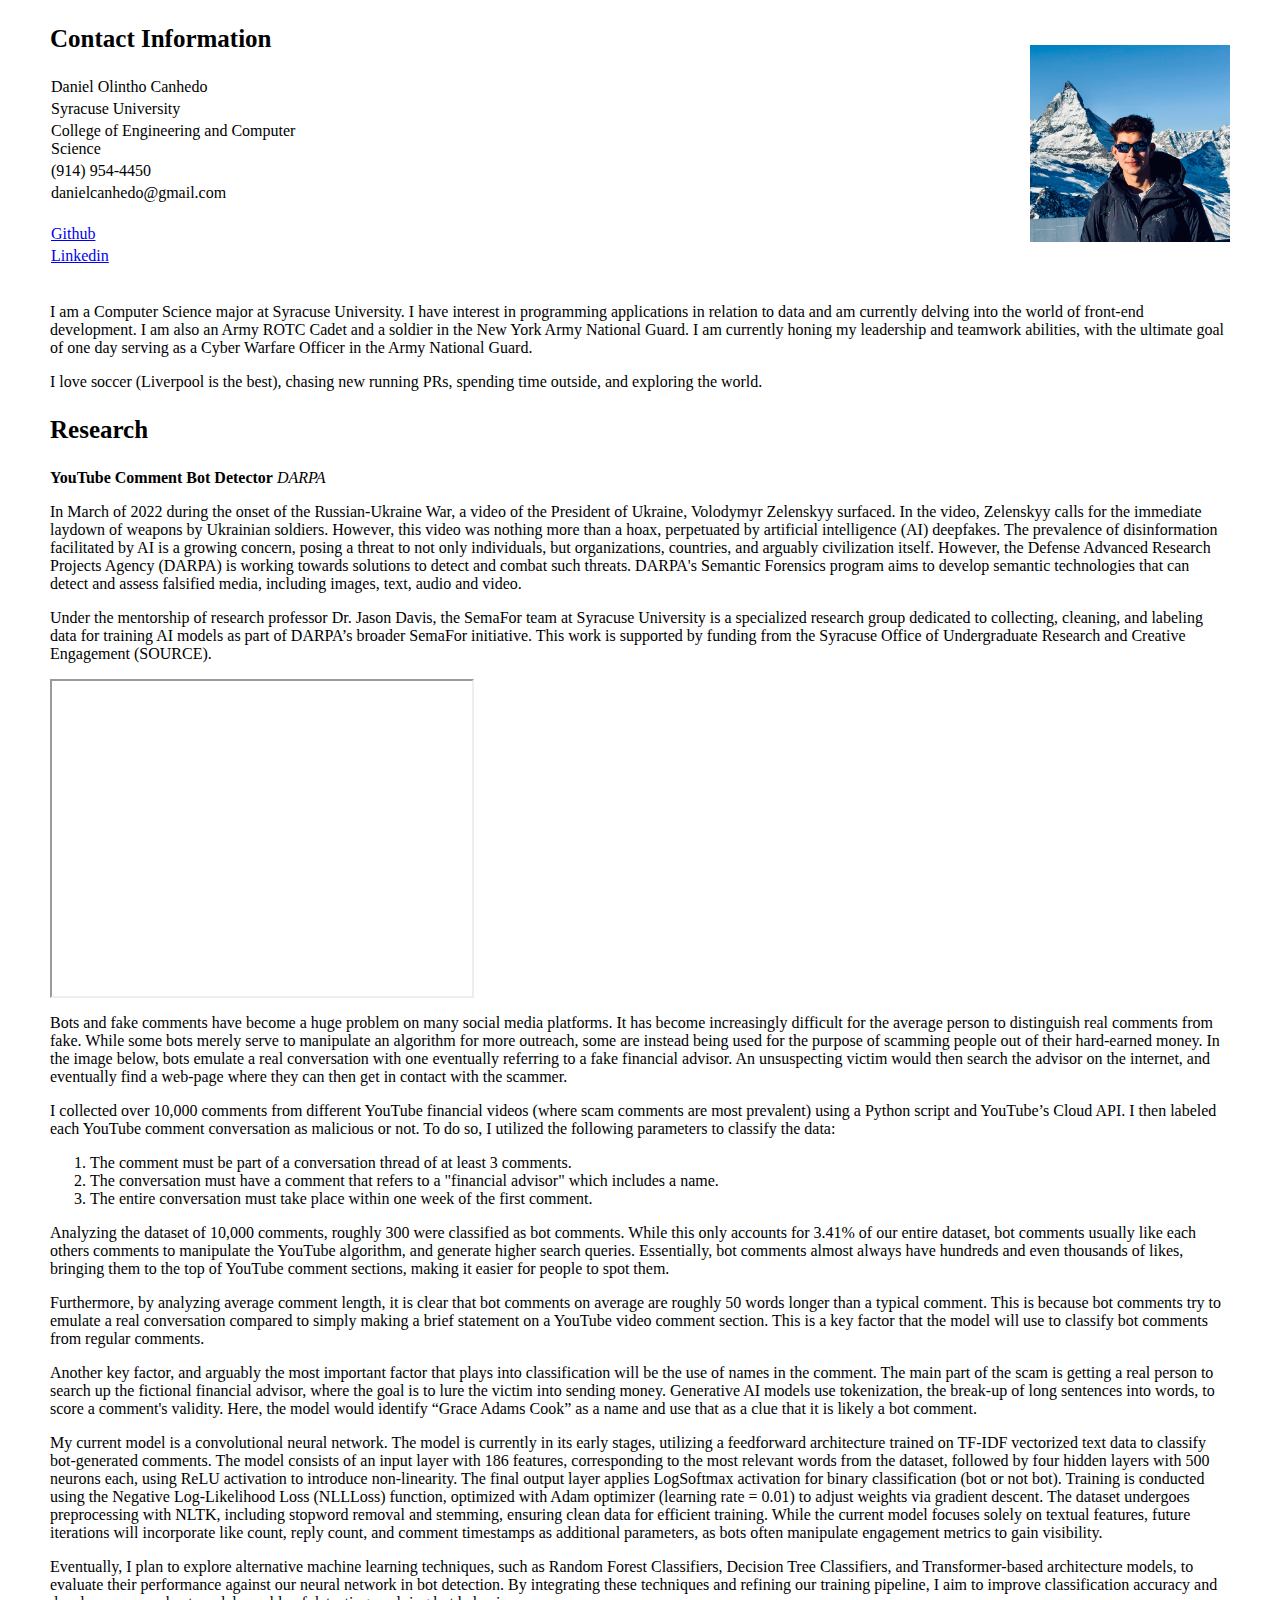
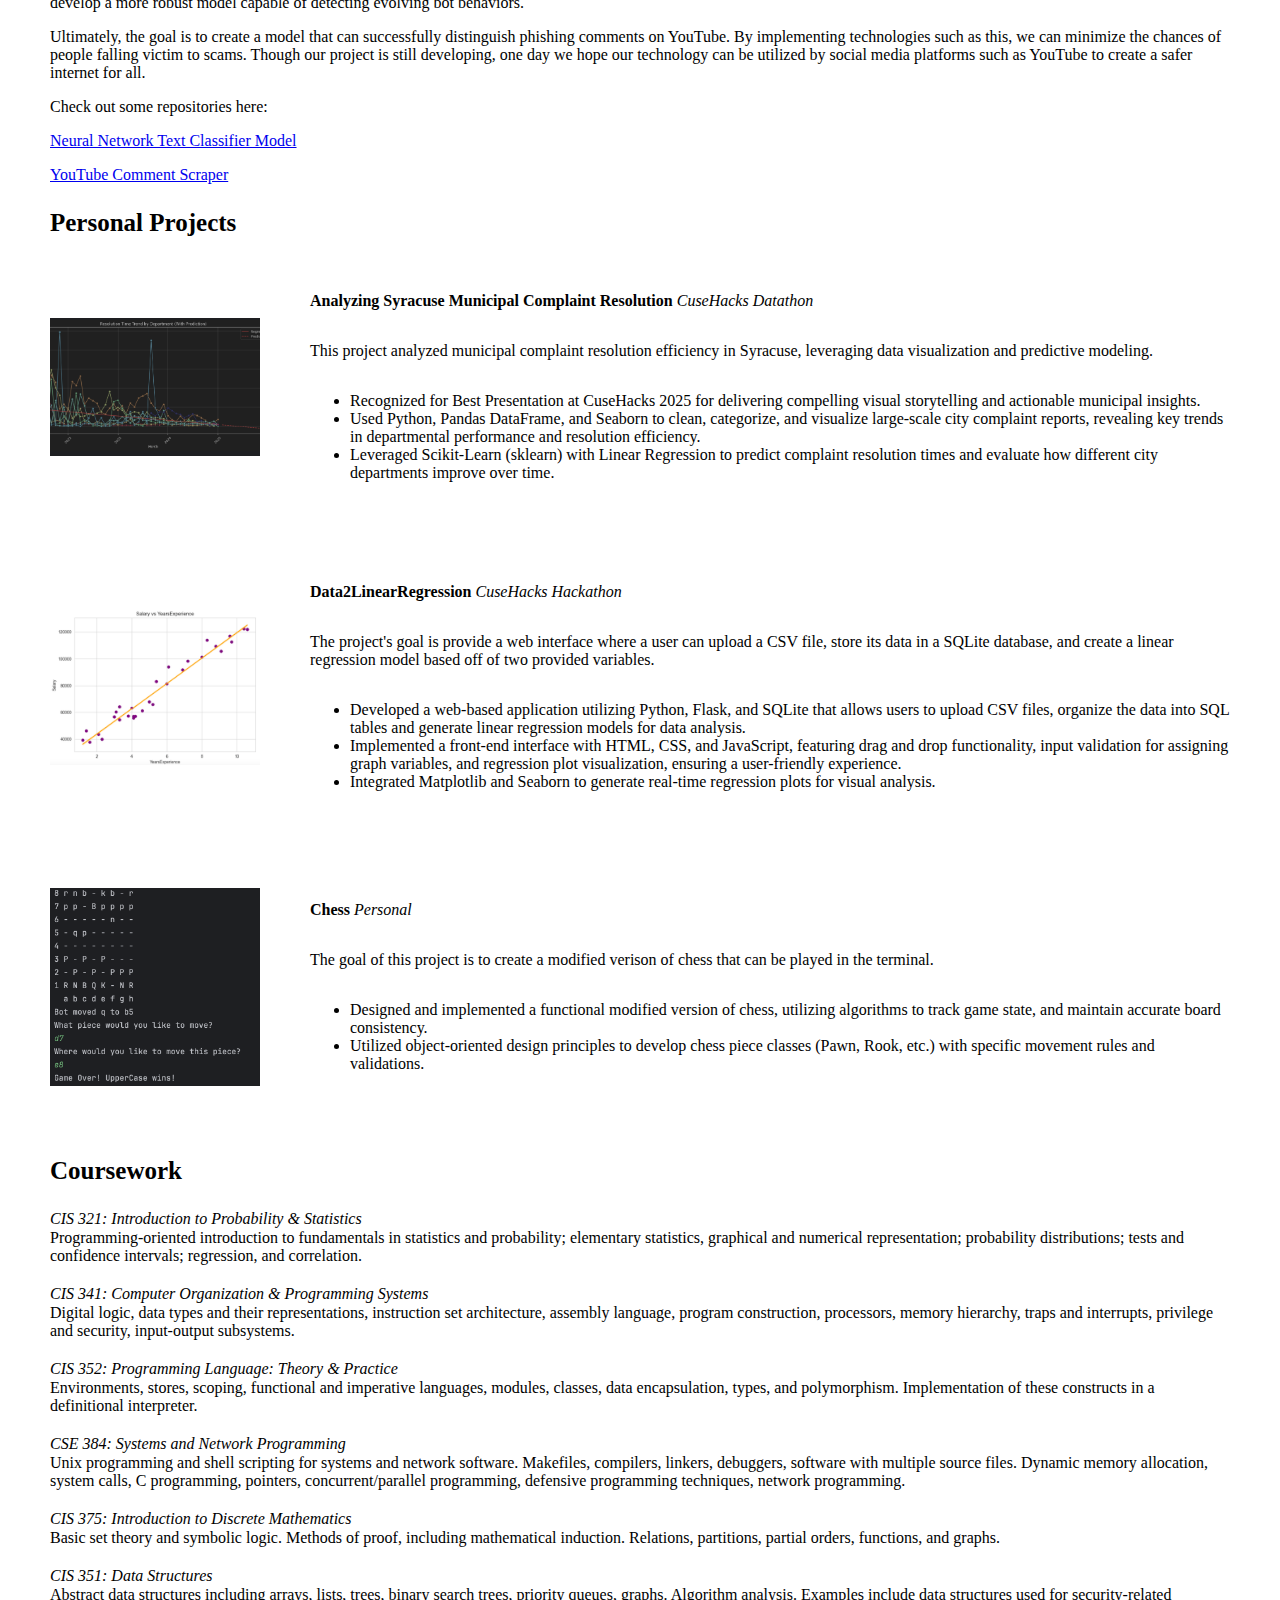
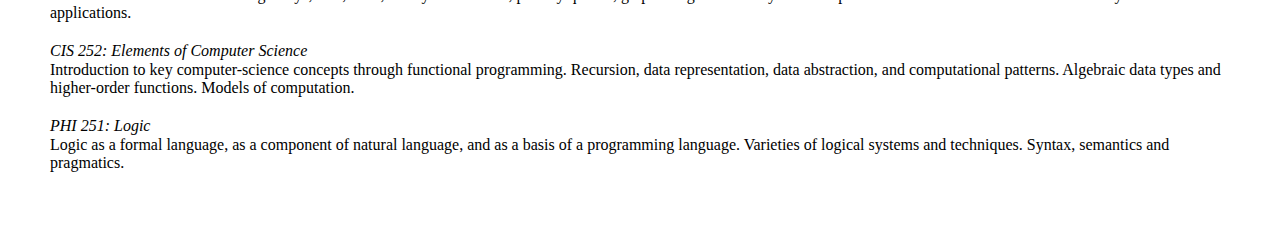
<file: index.html>
<html lang="en">
    <head>
        <title>Personal Portfolio Webpage</title>
        <meta charset="utf-8">
        <link rel="stylesheet" href="web.css">
        <meta name="viewport" content="width=device-width, initial-scale=1.0" />
    </head>
    <body>
        <main>
            <section>
                <div class="container"> 
                    <div id="photo">
                            <img src="danielmatterhorn.jpg" alt="Daniel in Switzerland" width="200">
                        </div>
                        <div id="contact">
                            <h3>Contact Information</h3>
                                    <p>Daniel Olintho Canhedo</p>
                                    <p>Syracuse University</p>
                                    <p>College of Engineering and Computer Science</p>
                                    <p>(914) 954-4450</p>
                                    <p>danielcanhedo@gmail.com</p>
                                    <br>
                                    <p><a href="https://github.com/Daniwave100">Github</a></p>
                                    <p><a href="https://www.linkedin.com/in/daniel-canhedo-7821a722a/">Linkedin</a></p>
                                    <br>
                            </div>
                    
                </div>
            </section>
        <section>
            <div id="Bio">
                <p>I am a Computer Science major at Syracuse University. I have interest in programming applications in relation to data and am currently delving into the world of front-end development. I am also an Army ROTC Cadet and a soldier in the New York Army National Guard. I am currently honing my leadership and teamwork abilities, with the ultimate goal of one day serving as a Cyber Warfare Officer in the Army National Guard.</p>
                <p>I love soccer (Liverpool is the best), chasing new running PRs, spending time outside, and exploring the world.</p>
            </div>
        </section> 

        <section>
            <h3>Research</h3>
            <p><strong>YouTube Comment Bot Detector</strong> <em>DARPA</em></p>
            
            <p>In March of 2022 during the onset of the Russian-Ukraine War, a video of the President of Ukraine, Volodymyr Zelenskyy surfaced. In the video, Zelenskyy calls for the immediate laydown of weapons by Ukrainian soldiers. However, this video was nothing more than a hoax, perpetuated by artificial intelligence (AI) deepfakes. 
                The prevalence of disinformation facilitated by AI is a growing concern, posing a threat to not only individuals, but organizations, countries, and arguably civilization itself. However,  the Defense Advanced Research Projects Agency (DARPA) is working towards solutions to detect and combat such threats.
                DARPA's Semantic Forensics program aims to develop semantic technologies that can detect and assess falsified media, including images, text, audio and video.</p>    
            <p> <p>Under the mentorship of research professor Dr. Jason Davis, the SemaFor team at Syracuse University is a specialized research group dedicated to collecting, cleaning, and labeling data for training AI models as part of DARPA’s broader SemaFor initiative. This work is supported by funding from the Syracuse Office of Undergraduate Research and Creative Engagement (SOURCE).</p>
            <iframe width="420" height="315" src="https://www.youtube.com/embed/10ENWUrzj-o"></iframe>
            
            <p>Bots and fake comments have become a huge problem on many social media platforms. It has become increasingly difficult for the average person to distinguish real comments from fake. While some bots merely serve to manipulate an algorithm for more outreach, some are instead being used for the purpose of scamming people out of their hard-earned money.
                In the image below, bots emulate a real conversation with one eventually referring to a fake financial advisor. An unsuspecting victim would then search the advisor on the internet, and eventually find a web-page where they can then get in contact with the scammer.</p>
            <p>I collected over 10,000 comments from different YouTube financial videos (where scam comments are most prevalent) using a Python script and YouTube’s Cloud API. I then labeled each YouTube comment conversation as malicious or not. To do so, I utilized the following parameters to classify the data: </p>
            <ol>
                <li>The comment must be part of a conversation thread of at least 3 comments. </li>
                <li>The conversation must have a comment that refers to a "financial advisor" which includes a name.</li>
                <li>The entire conversation must take place within one week of the first comment.</li>
            
            </ol>
            
            <p>Analyzing the dataset of 10,000 comments, roughly 300 were classified as bot comments. While this only accounts for 3.41% of our entire dataset, bot comments usually like each others comments to manipulate the YouTube algorithm, and generate higher search queries. Essentially, bot comments almost always have hundreds and even thousands of likes, bringing them to the top of YouTube comment sections, making it easier for people to spot them.</p>
            <p>Furthermore, by analyzing average comment length, it is clear that bot comments on average are roughly 50 words longer than a typical comment. This is because bot comments try to emulate a real conversation compared to simply making a brief statement on a YouTube video comment section. This is a key factor that the model will use to classify bot comments from regular comments.</p>
            <p>Another key factor, and arguably the most important factor that plays into classification will be the use of names in the comment. The main part of the scam is getting a real person to search up the fictional financial advisor, where the goal is to lure the victim into sending money. Generative AI models use tokenization, the break-up of long sentences into words, to score a comment's validity. Here, the model would identify “Grace Adams Cook” as a name and use that as a clue that it is likely a bot comment.</p>
            <p>My current model is a convolutional neural network. The model is currently in its early stages, utilizing a feedforward architecture trained on TF-IDF vectorized text data to classify bot-generated comments. The model consists of an input layer with 186 features, corresponding to the most relevant words from the dataset, followed by four hidden layers with 500 neurons each, using ReLU activation to introduce non-linearity. The final output layer applies LogSoftmax activation for binary classification (bot or not bot). Training is conducted using the Negative Log-Likelihood Loss (NLLLoss) function, optimized with Adam optimizer (learning rate = 0.01) to adjust weights via gradient descent. The dataset undergoes preprocessing with NLTK, including stopword removal and stemming, ensuring clean data for efficient training. While the current model focuses solely on textual features, future iterations will incorporate like count, reply count, and comment timestamps as additional parameters, as bots often manipulate engagement metrics to gain visibility. </p>
            <p>Eventually, I plan to explore alternative machine learning techniques, such as Random Forest Classifiers, Decision Tree Classifiers, and Transformer-based architecture models, to evaluate their performance against our neural network in bot detection. By integrating these techniques and refining our training pipeline, I aim to improve classification accuracy and develop a more robust model capable of detecting evolving bot behaviors.</p>
            <p>Ultimately, the goal is to create a model that can successfully distinguish phishing comments on YouTube. By implementing technologies such as this, we can minimize the chances of people falling victim to scams. Though our project is still developing, one day we hope our technology can be utilized by social media platforms such as YouTube to create a safer internet for all.</p>
            <p>Check out some repositories here:</p>
            <p><a href="https://github.com/Daniwave100/YouTube-Bot-NN-Classifier/tree/main">Neural Network Text Classifier Model</a></p>
            <p><a href="https://github.com/Daniwave100/YouTube-Comment-Scraper">YouTube Comment Scraper</a></p>
        </section>

        <section>
            <h3>Personal Projects</h3>
            <div class="projects">
            
                <div class="project">
                    <div class="projectphotos">
                        <img src="Datathon.png" width="210px">
                    </div>
                    <div class="projecttext">
                        <p><strong>Analyzing Syracuse Municipal Complaint Resolution</strong> <em>CuseHacks Datathon</em></p>
                        <p>This project analyzed municipal complaint resolution efficiency in Syracuse, leveraging data visualization and predictive modeling.</p>
                        <ul>
                            <li>Recognized for Best Presentation at CuseHacks 2025 for delivering compelling visual storytelling and actionable municipal insights.</li>
                            <li>Used Python, Pandas DataFrame, and Seaborn to clean, categorize, and visualize large-scale city complaint reports, revealing key trends in departmental performance and resolution efficiency.</li>
                            <li>Leveraged Scikit-Learn (sklearn) with Linear Regression to predict complaint resolution times and evaluate how different city departments improve over time.</li>
                        </ul>
                    </div>
                </div>

            <div class="project">
                <div class="projectphotos">
                    <img src="LinearRegression.png" width="210">
                </div>
                <div class="projecttext">
                    <p><strong>Data2LinearRegression</strong> <em>CuseHacks Hackathon</em></p>
                    <p>The project's goal is provide a web interface where a user can upload a CSV file, store its data in a SQLite database, and create a linear regression model based off of two provided variables.</p>
                    <ul>
                        <li>Developed a web-based application utilizing Python, Flask, and SQLite that allows users to upload CSV files, organize the data into SQL tables and generate linear regression models for data analysis.</li>
                        <li>Implemented a front-end interface with HTML, CSS, and JavaScript, featuring drag and drop functionality, input validation for assigning graph variables, and regression plot visualization, ensuring a user-friendly experience.</li>
                        <li>Integrated Matplotlib and Seaborn to generate real-time regression plots for visual analysis.</li>
                    </ul>
                </div>
            </div>

            <div class="project">
                <div class="projectphotos">
                    <img src="Chess.png" width="210px">
                </div>
                <div class="projecttext">
                    <p><strong>Chess</strong> <em>Personal</em></p>
                    <p>The goal of this project is to create a modified verison of chess that can be played in the terminal. </p>
                    <ul>
                        <li>Designed and implemented a functional modified version of chess, utilizing algorithms to track game state, and maintain accurate board consistency.</li>
                        <li>Utilized object-oriented design principles to develop chess piece classes (Pawn, Rook, etc.) with specific movement rules and validations.</li>
                    </ul>
                </div>
            </div>
        
        </div>
        </section>

        

            <section>
                <h3>Coursework</h3>
                <div class="coursework">
                    <p><em>CIS 321: Introduction to Probability & Statistics</em></p>
                    <p>Programming-oriented introduction to fundamentals in statistics and probability; elementary statistics, graphical and numerical representation; probability distributions; tests and confidence intervals; regression, and correlation.</p>
                </div>
                <div class="coursework">
                    <p><em>CIS 341: Computer Organization & Programming Systems</em></p>
                    <p>Digital logic, data types and their representations, instruction set architecture, assembly language, program construction, processors, memory hierarchy, traps and interrupts, privilege and security, input-output subsystems.</p>
                </div>
                    <div class="coursework">
                    <p><em>CIS 352: Programming Language: Theory & Practice</em></p>
                    <p>Environments, stores, scoping, functional and imperative languages, modules, classes, data encapsulation, types, and polymorphism. Implementation of these constructs in a definitional interpreter.</p>
                </div>
                <div class="coursework">
                    <p><em>CSE 384: Systems and Network Programming</em></p>
                    <p>Unix programming and shell scripting for systems and network software. Makefiles, compilers, linkers, debuggers, software with multiple source files. Dynamic memory allocation, system calls, C programming, pointers, concurrent/parallel programming, defensive programming techniques, network programming.</p>
                </div>
                <div class="coursework">
                    <p><em>CIS 375: Introduction to Discrete Mathematics</em></p>
                    <p>Basic set theory and symbolic logic. Methods of proof, including mathematical induction. Relations, partitions, partial orders, functions, and graphs.</p>
                </div>
                <div class="coursework">
                    <p><em>CIS 351: Data Structures </em></p>
                    <p>Abstract data structures including arrays, lists, trees, binary search trees, priority queues, graphs.  Algorithm analysis.  Examples include data structures used for security-related applications.</p>
                </div>
                <div class="coursework">
                    <p><em>CIS 252: Elements of Computer Science</em></p>
                    <p>Introduction to key computer-science concepts through functional programming. Recursion, data representation, data abstraction, and computational patterns. Algebraic data types and higher-order functions. Models of computation.</p>
                </div>
                <div class="coursework">
                    <p><em>PHI 251: Logic</em></p>
                    <p>Logic as a formal language, as a component of natural language, and as a basis of a programming language. Varieties of logical systems and techniques. Syntax, semantics and pragmatics.</p>
                </div>
            </section>
        </main>
        <footer>
            
        </footer>
    </body>
</html>
</file>
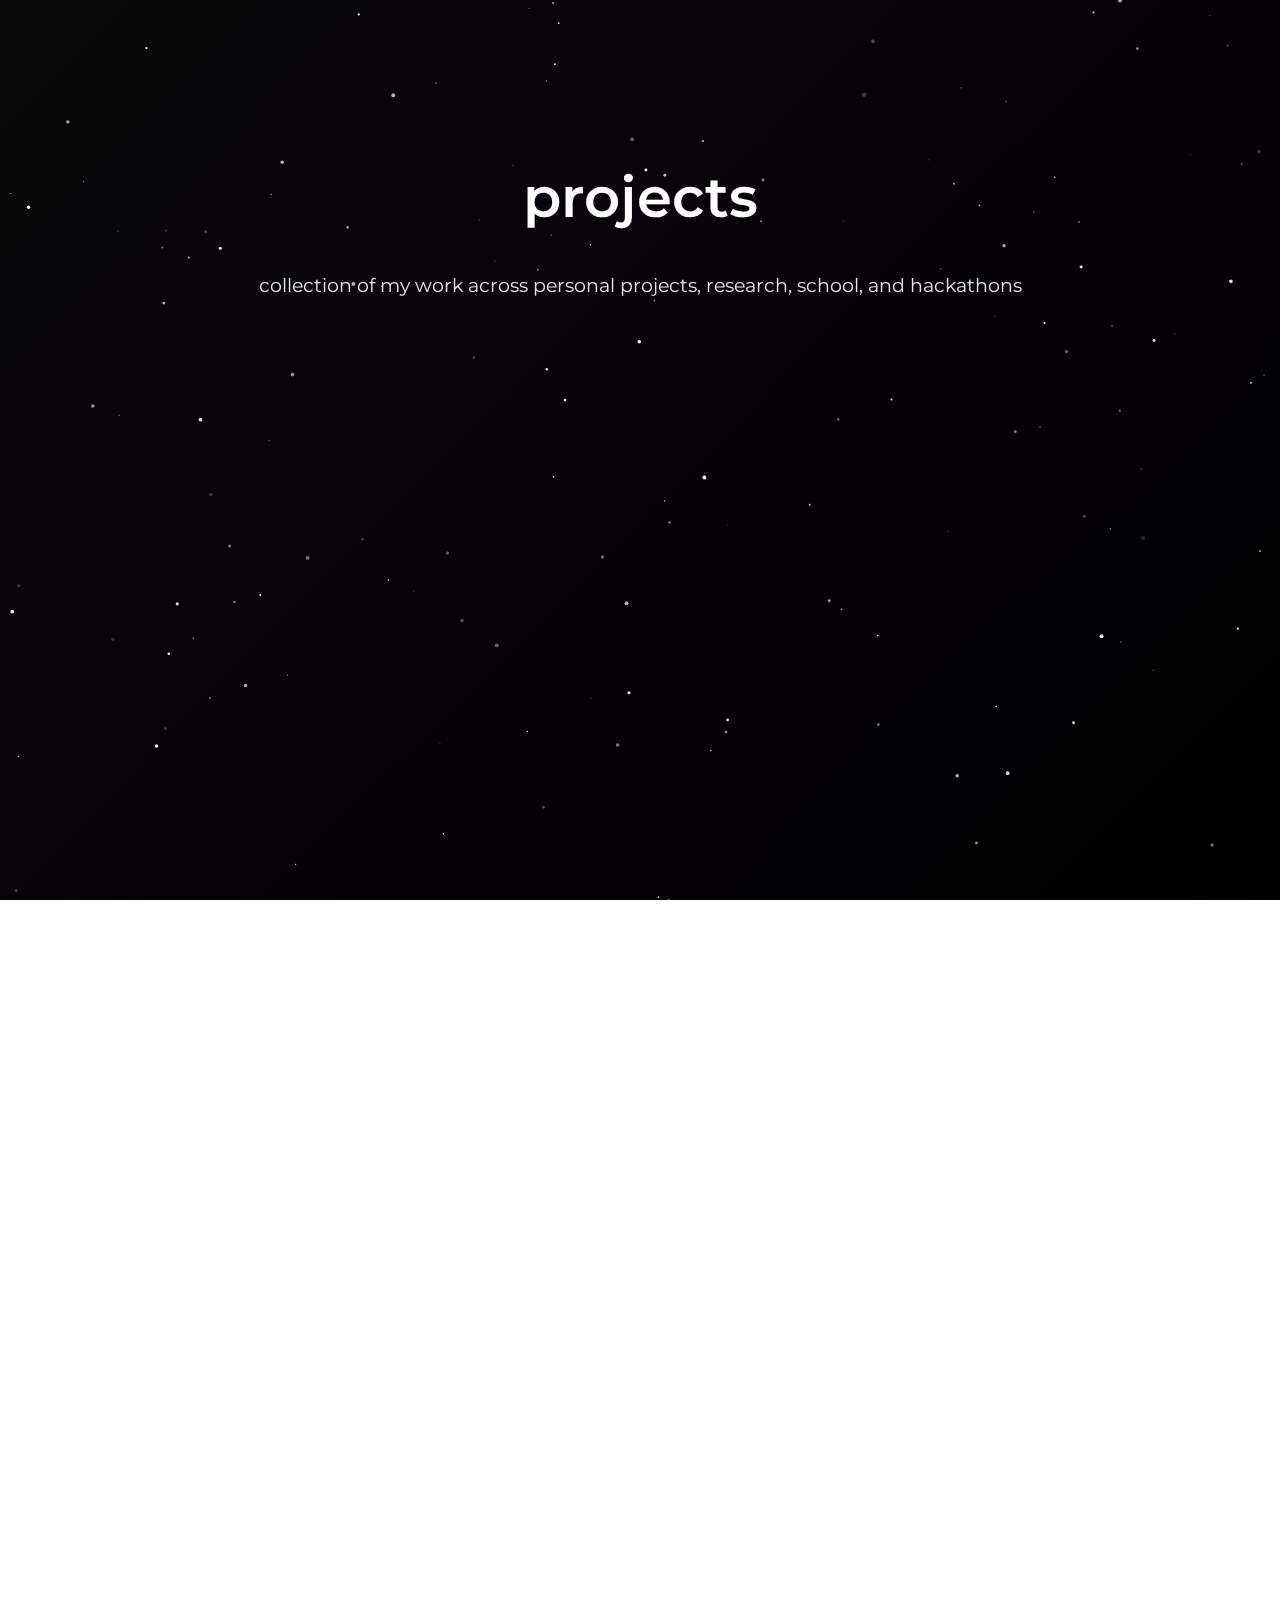
<file: projects.html>
<!DOCTYPE html>
<html>
<head>
    <title>projects - daniel canhedo</title>
    <meta charset="utf-8">
    <link rel="stylesheet" href="assets/css/styles.css">
    <link rel="stylesheet" href="assets/css/projects.css">
    <link rel="stylesheet" href="https://cdnjs.cloudflare.com/ajax/libs/font-awesome/6.4.0/css/all.min.css">
    <meta name="viewport" content="width=device-width, initial-scale=1.0" />
</head>

<body>
    <canvas id="starfield"></canvas>
    
    <header>
        <nav>
            <h3>daniel canhedo</h3>
            <ul class="nav_links">
                <li><a href="index.html">about me</a></li>
                <li><a href="projects.html">projects</a></li>
            </ul>
        </nav>
    </header>

    <section class="projects-hero">
        <h1>projects</h1>
        <p>collection of my work across personal projects, research, school, and hackathons</p>
    </section>

    <!-- Personal Projects Section -->
    <section class="projects-section">
        <h2 class="section-title">personal projects</h2>
        <div class="projects-grid">
            <div class="project-card" onclick="openProjectModal('portfolio-website', 'Portfolio', 'https://github.com/Daniwave100/Portfolia')">
                <div class="project-image">
                    <i class="fas fa-globe"></i>
                </div>
                <h3>Portfolia</h3>
                <p>A comprehensive portfolio management and stock analysis platform built with Streamlit.</p>
                <div class="project-links">
                    <a href="https://github.com/Daniwave100/Portfolia" target="_blank" onclick="event.stopPropagation()">
                        <i class="fab fa-github"></i>
                    </a>
                </div>
            </div>

            <div class="project-card" onclick="openProjectModal('chess', 'Chess Game', 'https://github.com/Daniwave100/Chess')">
                <div class="project-image">
                    <i class="fas fa-chess"></i>
                </div>
                <h3>Chess</h3>
                <p>Chess game implementation with piece movement and game logic</p>
                <div class="project-links">
                    <a href="https://github.com/Daniwave100/Chess" target="_blank" onclick="event.stopPropagation()">
                        <i class="fab fa-github"></i>
                    </a>
                </div>
            </div>

            <div class="project-card" onclick="openProjectModal('tictactoe', 'Tic Tac Toe', 'https://github.com/Daniwave100/tiktaktoe')">
                <div class="project-image">
                    <i class="fas fa-tic-tac-toe"></i>
                </div>
                <h3>Tik Tak Toe</h3>
                <p>Classic tic tac toe game with AI opponent</p>
                <div class="project-links">
                    <a href="https://github.com/Daniwave100/tiktaktoe" target="_blank" onclick="event.stopPropagation()">
                        <i class="fab fa-github"></i>
                    </a>
                </div>
            </div>
        </div>
    </section>

    <!-- Research Section -->
    <section class="projects-section">
        <h2 class="section-title">research</h2>
        <div class="projects-grid">
            <div class="project-card" onclick="openProjectModal('youtube-bot-nn', 'YouTube Bot NN Classifier', 'https://github.com/Daniwave100/YouTube-Bot-NN-Classifier')">
                <div class="project-image">
                    <i class="fas fa-brain"></i>
                </div>
                <h3>YouTube Bot Neural Network Classifier</h3>
                <p>Deep learning model trained to detect YouTube phishing comments and bot-generated content</p>
                <div class="project-links">
                    <a href="https://github.com/Daniwave100/YouTube-Bot-NN-Classifier" target="_blank" onclick="event.stopPropagation()">
                        <i class="fab fa-github"></i>
                    </a>
                </div>
            </div>

            <div class="project-card" onclick="openProjectModal('youtube-scraper', 'YouTube Comment Scraper', 'https://github.com/Daniwave100/YouTube-Comment-Scraper')">
                <div class="project-image">
                    <i class="fas fa-scrape"></i>
                </div>
                <h3>YouTube-Comment-Scraper</h3>
                <p>Web scraping tool to collect and analyze YouTube comments at scale</p>
                <div class="project-links">
                    <a href="https://github.com/Daniwave100/YouTube-Comment-Scraper" target="_blank" onclick="event.stopPropagation()">
                        <i class="fab fa-github"></i>
                    </a>
                </div>
            </div>
        </div>
    </section>

    <!-- School Projects Section -->
    <section class="projects-section">
        <h2 class="section-title">school projects</h2>
        <div class="projects-grid">
            <div class="project-card" onclick="openProjectModal('marvel-network', 'Marvel Network Analysis', 'https://github.com/Daniwave100/Social_Media_Data_Mining_Project')">
                <div class="project-image">
                    <i class="fas fa-network-wired"></i>
                </div>
                <h3>An Analysis of the Marvel Network</h3>
                <p>Graph analysis of Marvel character relationships and interactions</p>
                <div class="project-links">
                    <a href="https://github.com/Daniwave100/Social_Media_Data_Mining_Project" target="_blank" onclick="event.stopPropagation()">
                        <i class="fab fa-github"></i>
                    </a>
                </div>
            </div>

            <div class="project-card" onclick="openProjectModal('dad-rental', 'DAD Car Rental', 'https://github.com/Daniwave100/car_rental_app')">
                <div class="project-image">
                    <i class="fas fa-car"></i>
                </div>
                <h3>DAD Car Rental</h3>
                <p>Car rental management system with booking and inventory tracking</p>
                <div class="project-links">
                    <a href="https://github.com/Daniwave100/car_rental_app" target="_blank" onclick="event.stopPropagation()">
                        <i class="fab fa-github"></i>
                    </a>
                </div>
            </div>

            <div class="project-card" onclick="openProjectModal('studybuddy', 'StudyBuddy', 'https://github.com/Daniwave100/Team16_StudyBuddy')">
                <div class="project-image">
                    <i class="fas fa-book"></i>
                </div>
                <h3>StudyBuddy</h3>
                <p>Collaborative study platform for students to share notes and resources</p>
                <div class="project-links">
                    <a href="https://github.com/Daniwave100/Team16_StudyBuddy" target="_blank" onclick="event.stopPropagation()">
                        <i class="fab fa-github"></i>
                    </a>
                </div>
            </div>
        </div>
    </section>

    <!-- Hackathons Section -->
    <section class="projects-section">
        <h2 class="section-title">hackathons</h2>
        <div class="projects-grid">
            <div class="project-card" onclick="openProjectModal('syracuse-complaints', 'Analyzing Syracuse Municipal Complaint Resolution', 'https://github.com/Daniwave100/Analyzing-Syracuse-Municipal-Complaint-Resolution')">
                <div class="project-image">
                    <i class="fas fa-chart-bar"></i>
                </div>
                <h3>Analyzing Syracuse Municipal Complaint Resolution</h3>
                <p>Data analysis of city complaint resolution times and effectiveness</p>
                <div class="project-links">
                    <a href="https://github.com/Daniwave100/Analyzing-Syracuse-Municipal-Complaint-Resolution" target="_blank" onclick="event.stopPropagation()">
                        <i class="fab fa-github"></i>
                    </a>
                </div>
            </div>

            <div class="project-card" onclick="openProjectModal('data2lr', 'Data2LinearRegression', 'https://github.com/Daniwave100/Data2LinearRegression')">
                <div class="project-image">
                    <i class="fas fa-chart-line"></i>
                </div>
                <h3>Data2LinearRegression</h3>
                <p>Tool to convert raw data and generate linear regression models</p>
                <div class="project-links">
                    <a href="https://github.com/Daniwave100/Data2LinearRegression" target="_blank" onclick="event.stopPropagation()">
                        <i class="fab fa-github"></i>
                    </a>
                </div>
            </div>
        </div>
    </section>

    <!-- Project Modal -->
    <div id="projectModal" class="project-modal">
        <span class="project-close" onclick="closeProjectModal()">&times;</span>
        <div class="project-modal-content">
            <div class="project-modal-header">
                <h2 id="modalProjectTitle"></h2>
                <a id="modalGithubLink" href="#" target="_blank" class="github-button">
                    <i class="fab fa-github"></i> View on GitHub
                </a>
            </div>
            <div class="project-modal-body">
                <div id="readmeContent" class="readme-content">Loading...</div>
            </div>
        </div>
    </div>

    <section style="height:20vh;"></section>

    <script src="assets/js/stars.js"></script>
    <script src="assets/js/projects.js"></script>
</body>
</html>
</file>
<file: web.css>
body {
    font-family: "Times New Roman", Times, serif;
    width: calc(100vw - 100px); /* Adjust width to account for margins */
    max-width: 1200px; /* Prevents excessive stretching */
    overflow-x: hidden;
    margin: 0 auto; /* Centers the page */
    padding-left: 50px;
    padding-right: 50px;
    padding-bottom: 70px;
}

.container {
    display: flex; /* Enables side-by-side layout */
    align-items: center; /* Aligns the image and text vertically */
    justify-content: flex-start; /* Ensures content starts from the left */
    width: 100%; /* Ensures it spans full width */
    flex-direction: row-reverse; /* Reverses the order: image on right, text on left */
}

/* Contact information styling */
#contact {
    max-width: 300px; /* Adjusts the width of the contact section */
    text-align: left; /* Keeps text aligned to the left */
    align-self: flex-start;
    margin-right: auto;
}

#contact p {
    margin: 1;
    padding-bottom: 3px;
}

/* Photo styling */
#photo {
    flex-shrink: 0;
}

#photo img {
    max-width: 200px; /* Adjust the image size */
    height: auto; /* Keeps the aspect ratio */
    display: block; /* Ensures proper alignment */
}

.semafor {
    display: block;
    margin-left: auto;
    margin-right: auto;
    width: 50%;
}

.projects {
    display: flex;
    flex-direction: column;
    align-items: center;
    gap: 30px;
    width: 100%;
}

.project {
    display: flex;
    align-items: center;
    justify-content: flex-start;
    gap: 30px;
    margin-bottom: 20px;
    min-height: 250px;
    width: 100%
  }

.projectphotos {
    flex: 0 0 210px;
    justify-content: center;
    min-width: 210px;
    width: 210px;
    flex-shrink: 0;
  }

.projecttext {
    flex: 1;
    margin-left: 20px;
    text-align: left;
    min-width: 400px;
    height: 100%; /* Ensures consistency */
    display: flex;
    flex-direction: column;
    justify-content: center;

}

h3 {
    font-size: 25px;
}

.coursework {
    padding: 0;
    margin-bottom: 10px;
    margin-top: 20px;
}

.coursework p {
    margin-top: 1px;
    margin-bottom: 1px;
}
</file>
<file: assets/css/styles.css>
@import url('https://fonts.googleapis.com/css2?family=Montserrat:ital,wght@0,100..900;1,100..900&display=swap');

* {
  margin: 0;
  padding: 0;
  box-sizing: border-box; /* better than painting every element */
}

body {
  background: linear-gradient(135deg, #0a0a0a 0%, #070309 40%, #000000 100%);
  background-attachment: fixed;
  color: white;
  text-align: center;
  overflow-x: hidden;
  font-family: "Montserrat";
  font-size: 18px;
  line-height: 1.8;
}

/* Starfield canvas */
canvas#starfield {
  position: fixed;
  inset: 0;             /* shorthand for top/left/right/bottom:0 */
  width: 100%;
  height: 100%;
  z-index: 0;            /* put canvas above body background */
  pointer-events: none;  /* don’t block clicks */
}

/* Hero section without background, so stars show behind */
.hi-there {
  height: 90vh;
  display: flex;
  justify-content: left;
  align-items: center;
  font-size: 4rem;
  color: white;
  z-index: 1;            /* make sure text stays above canvas */
  background: transparent; /* remove solid black */
  padding-left: 100px;
  padding-right: 100px;
  opacity: 0;
  transition: opacity 1s ease;
}

.hi-there.visible {
  opacity: 1;
}

span {
    display: block;
    text-align: left;
}

/* Header/Nav */
header {
  position: fixed;
  top: 0;
  width: 100%;
  opacity: 0;
  transition: opacity 0.6s ease;
  z-index: 2;            /* nav sits above stars */
}

header.visible {
  opacity: 1;
}

nav {
  background-color: rgba(0, 0, 0, 1);
  padding: 0.6rem 1.5rem;
  display: flex;
  flex-wrap: nowrap;
  justify-content: space-between;
  align-items: center;
}

nav h3 {
  font-size: 1rem;
  white-space: nowrap;
}

/* List + Links */
ul {
  display: flex;
  list-style: none;
  font-size: 0.85rem;
  gap: 1rem;
}

a {
  text-decoration: none;
  color: white;
}

a:hover {
  text-decoration: underline;
}

.about {
    display: flex;
    text-align: left;
    opacity: 0;
    transition: opacity 1s ease;
    z-index: 2;
    padding-bottom: 100px;
    padding-left: 100px;
    padding-right: 100px;
    align-items: center;
    gap: 50px;
}

.about-text {
    color: white;
    flex: 1;
}

.about-text h2 {
    margin-bottom: 30px;
    font-size: 2.8rem;
    font-weight: 600;
}

.about-text p {
    line-height: 2;
    font-size: 1.1rem;
    margin-bottom: 15px;
}

.about-image {
    flex-shrink: 0;
}

.about-image img {
    max-width: 350px;
    width: 100%;
    height: auto;
    border-radius: 10px;
}

.running-image img {
    max-width: 500px;
}

.image-caption {
    margin-top: 10px;
    font-size: 0.9rem;
    color: #ccc;
    text-align: center;
}

.about.visible {
  opacity: 1;
}

/* Standalone paragraph section */
.about-paragraph {
    opacity: 0;
    transition: opacity 1s ease;
    padding: 0 100px 100px 100px;
    color: white;
    text-align: left;
    z-index: 2;
}

.about-paragraph p {
    line-height: 2;
    font-size: 1.1rem;
    margin-bottom: 15px;
}

.about-paragraph.visible {
    opacity: 1;
}

/* Section divider */
.section-divider {
    opacity: 0;
    transition: opacity 1s ease;
    text-align: center;
    padding: 50px 0;
    color: white;
    font-size: 1.5rem;
    z-index: 2;
}

.section-divider.visible {
    opacity: 1;
}

/* Section Header */
.section-header {
    opacity: 0;
    transition: opacity 1s ease;
    text-align: left;
    padding: 30px 100px 20px 100px;
    color: white;
    z-index: 2;
}

.section-header h2 {
    font-size: 1.7rem;
    font-weight: 600;
    margin-bottom: 0;
}

.section-header.visible {
    opacity: 1;
}

/* Still Reading section */
.still-reading {
    opacity: 0;
    transition: opacity 1s ease;
    text-align: center;
    padding: 50px 100px;
    color: white;
    z-index: 2;
}

.still-reading h2 {
    font-size: 2.5rem;
    font-weight: 400;
    font-style: italic;
}

.still-reading.visible {
    opacity: 1;
}

.projects h1 {
    text-align: center;
    padding-bottom: 50px;
}

.projects-list {
    display: flex;
    gap: 50px;
    flex-wrap: wrap;
    justify-content: left;
    align-items: left;
    align-content: left;
    padding-inline: 50px;
}

.project {
    position: relative;
    width: 30%;
    overflow: hidden;
    border-radius: 30px;
    background: #111;
    transition: transform 0.3s ease, box-shadow 0.3s ease;
}

.project:hover {
    transform: translateY(-10px);
    box-shadow: 0 8px 25px rgba(0,0,0,0.5);
}

.project img {
    width: 100%;
    height: auto;
    display: block;
}

.layer {
    position: absolute;
    top: 0;
    left: 0;
    width: 100%;
    height: 100%;
    display: flex;
    flex-direction: column;
    justify-content: center;
    align-items: center;
    background: rgba(0,0,0,0.7);
    opacity: 0;
    transition: opacity 0.3s ease;
    flex: auto;
    text-align: center;

}

.project:hover .layer {
    opacity: 1;
}

.layer h3, .layer p, .layer a {
    color: white;
    margin: 10px 0;
    padding-inline: 20px;
}

.layer a {
    font-size: 2rem;
}




.contact-me {
    color: white;
    opacity: 0;
    transition: opacity 1s ease;
    text-align: left;
    padding-left: 100px;
    padding-right: 100px;
    border-radius: 10px;
    text-align: left;
    background: rgb(255, 255, 255);
    border: 2px solid;
    border-radius: 20px;
    box-shadow: 0 8px 32px rgba(0, 0, 0, 0.1);
    position: relative;
    color: black;
}

.contact-me.visible {
    opacity: 1;
}

form {
    display: flex;
    flex-direction: column;
    gap: 1rem;
}

.firstname {
    margin-top: 2rem;
    margin-bottom: 0.2rem;
    display: flex;
    flex-direction: column;
}

.lastname {
    margin-bottom: 0.2rem;
    display: flex;
    flex-direction: column;
}

.email {
    margin-bottom: 0.2rem;
    display: flex;
    flex-direction: column;
}

.subject {
    margin-bottom: 0.2rem;
    display: flex;
    flex-direction: column;
}

.message {
    margin-bottom: 0.2rem;
    display: flex;
    flex-direction: column;
}



form label {
    margin-bottom: 0.5rem;
}

/* Photo Grid - Instagram Style */
.photo-grid {
    opacity: 0;
    transition: opacity 1s ease;
    display: grid;
    grid-template-columns: repeat(3, 1fr);
    gap: 20px;
    padding: 50px 100px;
    z-index: 2;
}

.photo-grid.visible {
    opacity: 1;
}

.grid-item {
    position: relative;
    width: 100%;
    padding-bottom: 100%; /* 1:1 Aspect Ratio */
    overflow: hidden;
    border-radius: 10px;
    cursor: pointer;
    transition: transform 0.3s ease, box-shadow 0.3s ease;
}

.grid-item:hover {
    transform: scale(1.05);
    box-shadow: 0 8px 25px rgba(255, 255, 255, 0.2);
}

.grid-item img {
    position: absolute;
    top: 0;
    left: 0;
    width: 100%;
    height: 100%;
    object-fit: cover;
}

/* Modal for Image Expansion */
.modal {
    display: none !important;
    position: fixed;
    z-index: 1000;
    padding: 20px;
    left: 0;
    top: 0;
    width: 100%;
    height: 100%;
    overflow: hidden;
    background-color: rgba(0, 0, 0, 0.95);
}

.modal[style*="display: block"] {
    display: flex !important;
    flex-direction: column;
    align-items: center;
    justify-content: center;
}

.modal-content {
    display: block;
    max-width: 85%;
    max-height: 70vh;
    width: auto;
    height: auto;
    border-radius: 10px;
    object-fit: contain;
}

#caption {
    margin-top: 15px;
    text-align: center;
    color: white;
    font-size: 1.3rem;
    line-height: 1.6;
    font-style: italic;
    max-width: 90%;
}

.close {
    position: absolute;
    top: 20px;
    right: 40px;
    color: white;
    font-size: 40px;
    font-weight: bold;
    transition: 0.3s;
    cursor: pointer;
    z-index: 1001;
}

.close:hover,
.close:focus {
    color: #999;
}

/* Modal Navigation Buttons */
.modal-nav {
    position: absolute;
    top: 50%;
    width: 100%;
    display: flex;
    justify-content: space-between;
    padding: 0 20px;
    transform: translateY(-50%);
    pointer-events: none;
}

.modal-nav button {
    pointer-events: auto;
    background-color: rgba(255, 255, 255, 0.2);
    color: white;
    border: none;
    padding: 15px 20px;
    font-size: 30px;
    cursor: pointer;
    border-radius: 5px;
    transition: background-color 0.3s ease;
}

.modal-nav button:hover {
    background-color: rgba(255, 255, 255, 0.4);
}

/* Responsive Design */
@media (max-width: 1024px) {
    .photo-grid {
        grid-template-columns: repeat(2, 1fr);
        padding: 50px;
    }
    
    .about {
        flex-direction: column;
        padding: 50px;
    }
    
    .about-paragraph {
        padding: 0 50px 50px 50px;
    }
    
    .section-header {
        padding: 30px 50px 20px 50px;
    }
    
    .still-reading {
        padding: 50px;
    }
}

@media (max-width: 680px) {
    .photo-grid {
        grid-template-columns: 1fr;
        padding: 30px;
    }
    
    .about {
        padding: 30px;
    }
    
    .about-paragraph {
        padding: 0 30px 30px 30px;
    }
    
    .section-header {
        padding: 30px 30px 20px 30px;
    }
    
    .still-reading {
        padding: 30px;
    }
    
    .hi-there {
        padding-left: 30px;
        padding-right: 30px;
        font-size: 3rem;
    }
    
    .modal-content {
        width: 95%;
    }
}
</file>
<file: assets/css/projects.css>
/* Projects Page Styling */

.projects-hero {
    height: 50vh;
    display: flex;
    flex-direction: column;
    justify-content: center;
    align-items: center;
    text-align: center;
    color: white;
    padding: 50px;
    z-index: 1;
    opacity: 0;
    transition: opacity 1s ease;
}

.projects-hero h1 {
    font-size: 3.5rem;
    margin-bottom: 20px;
    font-weight: 600;
}

.projects-hero p {
    font-size: 1.2rem;
    opacity: 0.9;
}

.projects-hero.visible {
    opacity: 1;
}

/* Projects Section */
.projects-section {
    padding: 80px 100px;
    opacity: 0;
    transition: opacity 1s ease;
    z-index: 2;
}

.projects-section.visible {
    opacity: 1;
}

.section-title {
    font-size: 2rem;
    font-weight: 600;
    color: white;
    margin-bottom: 50px;
    text-align: left;
}

/* Projects Grid */
.projects-grid {
    display: grid;
    grid-template-columns: repeat(3, 1fr);
    gap: 30px;
    margin-bottom: 50px;
}

.project-card {
    background: rgba(255, 255, 255, 0.05);
    border: 1px solid rgba(255, 255, 255, 0.1);
    border-radius: 15px;
    padding: 30px;
    cursor: pointer;
    transition: all 0.3s ease;
    display: flex;
    flex-direction: column;
    gap: 20px;
    color: white;
    text-decoration: none;
}

.project-card:hover {
    background: rgba(255, 255, 255, 0.1);
    border-color: rgba(255, 255, 255, 0.3);
    transform: translateY(-5px);
    box-shadow: 0 10px 30px rgba(0, 0, 0, 0.3);
}

.project-image {
    width: 100%;
    height: 200px;
    background: linear-gradient(135deg, rgba(255, 255, 255, 0.1), rgba(255, 255, 255, 0.05));
    border-radius: 10px;
    display: flex;
    align-items: center;
    justify-content: center;
    font-size: 4rem;
    color: rgba(255, 255, 255, 0.3);
}

.project-card h3 {
    font-size: 1.5rem;
    font-weight: 600;
    margin: 0;
}

.project-card p {
    font-size: 0.95rem;
    line-height: 1.6;
    opacity: 0.8;
    flex-grow: 1;
}

.project-links {
    display: flex;
    gap: 15px;
}

.project-links a {
    color: white;
    font-size: 1.5rem;
    transition: transform 0.3s ease;
    text-decoration: none;
}

.project-links a:hover {
    transform: scale(1.2);
}

/* Project Modal */
.project-modal {
    display: none;
    position: fixed;
    z-index: 2000;
    left: 0;
    top: 0;
    width: 100%;
    height: 100%;
    overflow: hidden;
    background-color: rgba(0, 0, 0, 0.95);
    animation: fadeIn 0.3s ease;
}

@keyframes fadeIn {
    from {
        opacity: 0;
    }
    to {
        opacity: 1;
    }
}

.project-modal.show {
    display: flex;
    align-items: center;
    justify-content: center;
}

.project-modal-content {
    background: rgba(20, 20, 30, 0.95);
    border: 1px solid rgba(255, 255, 255, 0.1);
    border-radius: 20px;
    width: 90%;
    max-width: 1000px;
    max-height: 85vh;
    overflow-y: auto;
    padding: 50px;
    color: white;
    position: relative;
}

.project-close {
    position: absolute;
    right: 30px;
    top: 30px;
    font-size: 40px;
    font-weight: bold;
    cursor: pointer;
    color: white;
    transition: color 0.3s ease;
    z-index: 2001;
}

.project-close:hover {
    color: #ccc;
}

.project-modal-header {
    display: flex;
    justify-content: space-between;
    align-items: center;
    margin-bottom: 30px;
    border-bottom: 1px solid rgba(255, 255, 255, 0.1);
    padding-bottom: 20px;
}

.project-modal-header h2 {
    font-size: 2rem;
    margin: 0;
}

.github-button {
    display: inline-flex;
    align-items: center;
    gap: 10px;
    background: rgba(255, 255, 255, 0.1);
    border: 1px solid rgba(255, 255, 255, 0.2);
    color: white;
    padding: 10px 20px;
    border-radius: 8px;
    text-decoration: none;
    transition: all 0.3s ease;
    font-size: 1rem;
}

.github-button:hover {
    background: rgba(255, 255, 255, 0.2);
    border-color: rgba(255, 255, 255, 0.4);
}

.readme-content {
    font-size: 0.95rem;
    line-height: 1.8;
    color: rgba(255, 255, 255, 0.85);
    word-wrap: break-word;
}

.readme-content h1,
.readme-content h2,
.readme-content h3 {
    color: white;
    margin-top: 20px;
    margin-bottom: 10px;
}

.readme-content code {
    background: rgba(0, 0, 0, 0.3);
    padding: 2px 6px;
    border-radius: 4px;
    font-family: 'Courier New', monospace;
}

.readme-content pre {
    background: rgba(0, 0, 0, 0.3);
    padding: 15px;
    border-radius: 8px;
    overflow-x: auto;
    margin: 10px 0;
}

/* Responsive Design */
@media (max-width: 1024px) {
    .projects-grid {
        grid-template-columns: repeat(2, 1fr);
    }

    .projects-section {
        padding: 60px 50px;
    }
}

@media (max-width: 680px) {
    .projects-grid {
        grid-template-columns: 1fr;
    }

    .projects-section {
        padding: 40px 30px;
    }

    .projects-hero {
        height: 40vh;
        padding: 30px;
    }

    .projects-hero h1 {
        font-size: 2.5rem;
    }

    .project-modal-content {
        width: 95%;
        max-height: 90vh;
        padding: 30px;
    }

    .project-modal-header {
        flex-direction: column;
        gap: 20px;
        align-items: flex-start;
    }

    .section-title {
        font-size: 1.5rem;
    }
}
</file>
